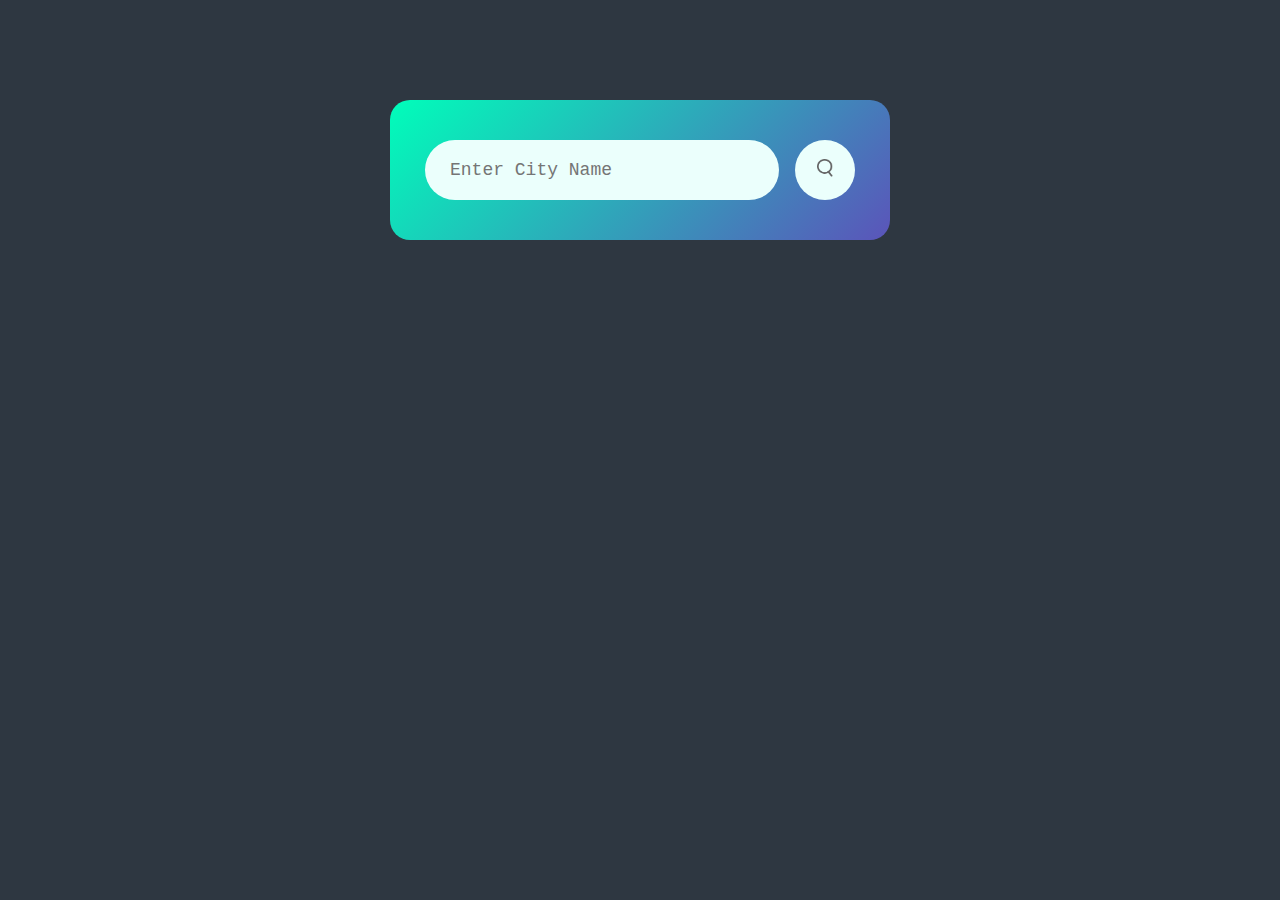
<file: weathervue/Index.html>
<!DOCTYPE html>
<html lang="en">
<head>
  <meta charset="UTF-8">
  <meta name="viewport" content="width=device-width, initial-scale=1.0">
  <title>Document</title>
  <link rel="stylesheet" href="style.css">
</head>
<body>

  <div class="card">

    <div class="search">
      <input type="text" spellcheck="false" placeholder="Enter City Name">
      <button>      <img src="images/search.png" alt="">
      </button>
      </div>
      <div class="error">
        <p>Invalid city name</p>
      </div>
    <div class="weather">
      <img class="weather-icon" src="images/rain.png" alt="">
      <h2 class="temp">22c</h2>
      <h2 class="city">New York</h2>


      <div class="details">
        <div class="col">
          <img src="images/humidity.png" alt="">
          <div class="col-det">
            <p class="humidity"> 50%</p>
            <p>Humidity</p>
          </div>
        </div>
        <div class="col">
          <img src="images/wind.png" alt="">
          <div  class="col-det">
            <p class="wind"> 15 km/h</p>
            <p>Wind Speed</p>
          </div>
        </div>

      </div>

    </div>
  </div>

  <script>
    const apikey="e83ba1149d9304008fad1c039c04044e";
    const apiurl="https://api.openweathermap.org/data/2.5/weather?units=metric&q="

    const searchbox =document.querySelector(".search input");
    const searchbtn =document.querySelector(".search button");
    const weatherIcon=document.querySelector(".weather-icon")


      async function checkweather(city) {

      const response = await fetch(apiurl + city +`&appid=${apikey}`);
      var data = await response.json();

      if(response.status==404){
        document.querySelector(".error").style.display="block"
        document.querySelector(".weather").style.display="none"

      }else{
        document.querySelector(".city").innerHTML=data.name 
      document.querySelector(".temp").innerHTML= Math.round( data.main.temp) + "°C"
      document.querySelector(".humidity").innerHTML=data.main.humidity +"%"
      document.querySelector(".wind").innerHTML=data.wind.speed + "km/h"

      if(data.weather[0].main =="Clouds"){
        weatherIcon.src= "images/clouds.png"
      }
      else if(data.weather[0].main =="Clear"){
        weatherIcon.src= "images/clear.png"
      } 
      else if(data.weather[0].main =="Rain"){
        weatherIcon.src= "images/rain.png"
      }  
      else if(data.weather[0].main =="Drizzle"){
        weatherIcon.src= "images/drizzle.png"
      }  
      else if(data.weather[0].main =="Snow"){
        weatherIcon.src= "images/snow.png"
      }  
      else if(data.weather[0].main =="Mist"){
        weatherIcon.src= "images/mist.png"
      }   


      document.querySelector(".weather").style.display="block"
      document.querySelector(".error").style.display="none"






      }

     
      console.log(data);

    }
    searchbtn.addEventListener("click", ()=>{

      checkweather(searchbox.value)

    })
    // checkweather(searchbox.value)


    
  </script>
  
</body>
</html>
</file>
<file: weathervue/style.css>
*{
    padding: 0;
    margin: 0;
box-sizing: border-box;
font-family: 'Courier New', Courier, monospace;

}


body{
    background-color: rgb(46, 55, 65);
}
.card{
    width: 90%;
    max-width: 500px;
    margin: 100px auto 0px;
    color: #fff;
     background: linear-gradient(135deg,#00feba,#5b54ba);
     border-radius: 20px;
     padding: 40px 35px;
     text-align: center;
}
.search{
    width: 100%;
    display: flex;
    align-items: center;
    justify-content: space-between;
}

.search input{
    flex: 1;
    border: 0;
    outline: none;
    background: #ebfffc;
    color: #555;
    padding: 10px 25px ;
    height: 60px;
    border-radius: 30px;
    margin-right: 16px;
    font-size: 18px;
}
.search button{

    border: 0;
    outline: none;
    background: #ebfffc;
    color: #555;
    height: 60px;
    width: 60px;
    border-radius: 50%;
    cursor: pointer;


}

.search button img{
    width: 16px;
}



.details{
    display: flex;
    align-items: center;
    justify-content: space-between;
}

.col-det{
    display: flex;
    align-items: center;
    justify-content: space-between;
    gap: 10px;
}

.error{
    text-align: left;
    display: none;
}
.weather{
    display: none;
}
</file>
